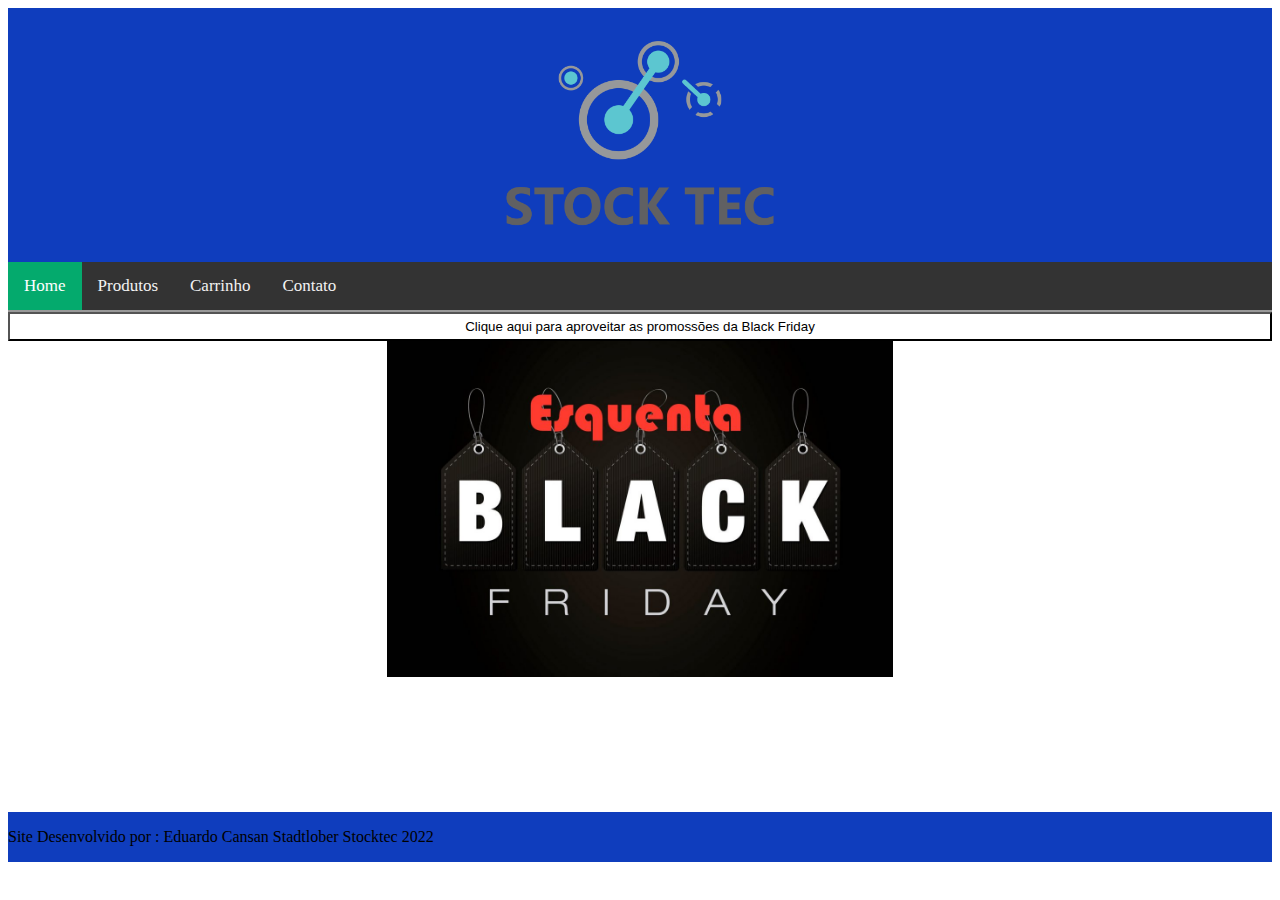
<file: index.html>
<!DOCTYPE html>
<html lang="pt-br">
<head>
    <meta charset="UTF-8">
    <meta http-equiv="X-UA-Compatible" content="IE=edge">
    <meta name="viewport" content="width=device-width, initial-scale=1.0">
    <link rel="stylesheet" href="https://cdnjs.cloudflare.com/ajax/libs/font-awesome/4.7.0/css/font-awesome.min.css">
    <link rel="stylesheet" href="css/style.css">
    <link rel="stylesheet" href="css/topnav.css">
    <script src="js/topnav.js"></script>
    <title>Projeto Stock Tec</title>
</head>
<body>
    <div class="container">
        <div class="header">
            <center><a href="index.html"><img src="img/logo_stock_tec.png"></a></center>
        </div>
        <div class="navbar">
            <div class="topnav" id="myTopnav">
                <a href="index.html" class="active">Home</a>
                <a href="produtos.html">Produtos</a>
                <a href="carrinho.html">Carrinho</a>
                <a href="contato.html">Contato</a>
                <a href="javascript:void(0);" class="icon" onclick="myFunction()">
                  <i class="fa fa-bars"></i>
                </a>
              </div>
        </div>
        <div class="content">
            <center><a href="produtos.html"><button class="btn_2">Clique aqui para aproveitar as promossões da Black Friday</button></a></center>
            <center><img src="img/Black.jpg"style="width: 40%; height=20px"></center><br>
            
         
        </div>
        <div class="content2"></div>
        <div class="footer">
            <p>Site Desenvolvido por : Eduardo Cansan Stadtlober Stocktec 2022</p>
        </div><!--Rodapé-->
    </div>
</body>
</html>
</file>
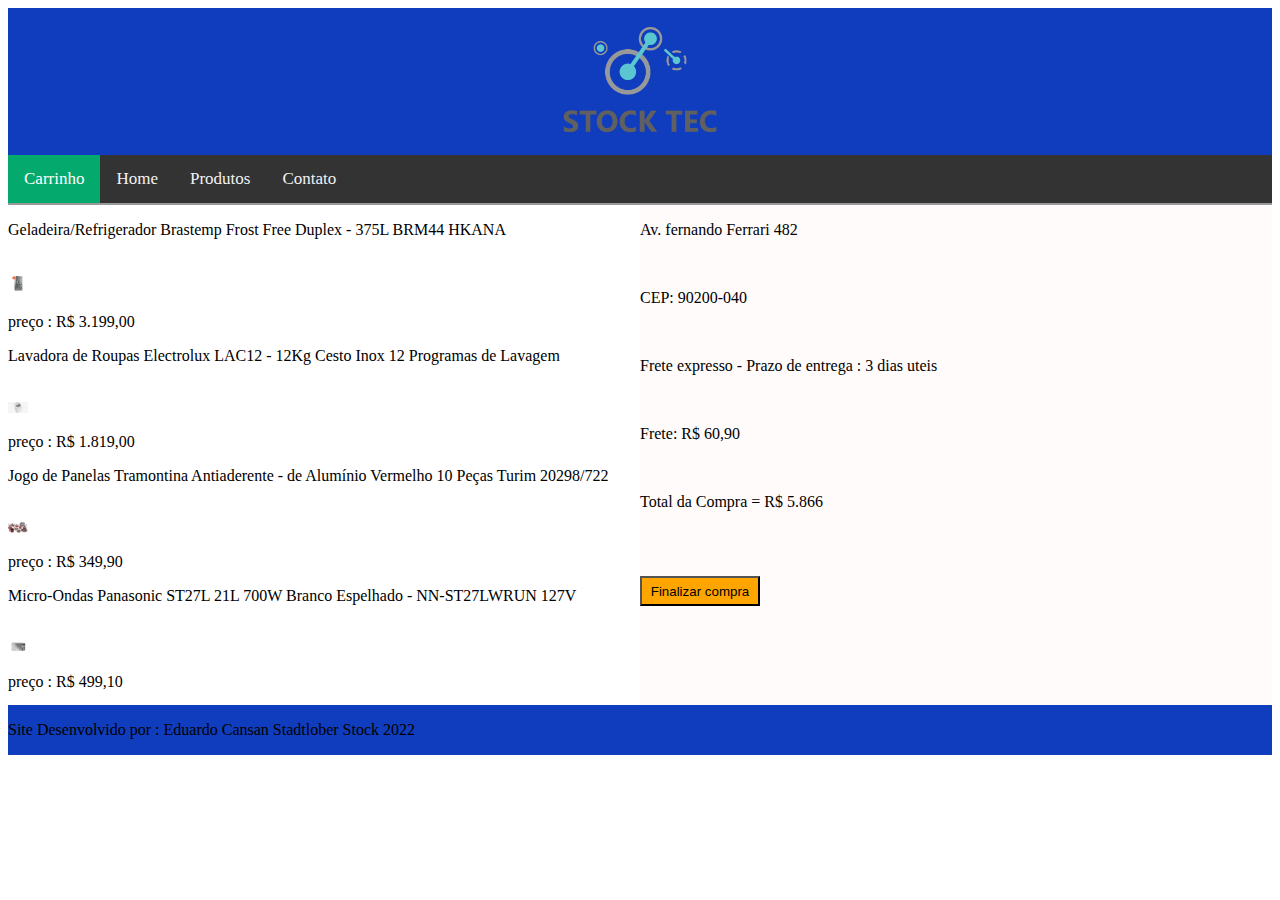
<file: carrinho.html>
<!DOCTYPE html>
<html lang="pt-br">
<head>
    <meta charset="UTF-8">
    <meta http-equiv="X-UA-Compatible" content="IE=edge">
    <meta name="viewport" content="width=device-width, initial-scale=1.0">
    <link rel="stylesheet" href="https://cdnjs.cloudflare.com/ajax/libs/font-awesome/4.7.0/css/font-awesome.min.css">
    <link rel="stylesheet" href="css/style.css">
    <link rel="stylesheet" href="css/topnav.css">
    <script src="js/topnav.js"></script>
    <title>Projeto Stock Tec</title>
</head>
<body>
    <div class="container">
        <div class="header">
            <center><a href="index.html"><img src="img/logo_stock_tec.png" style="width: 200px; height: auto;"></a></center>
        </div>
        <div class="navbar">
            <div class="topnav" id="myTopnav">
                <a href="carrinho.html" class="active">Carrinho</a>
                <a href="index.html">Home</a>
                <a href="produtos.html">Produtos</a>
                <a href="contato.html">Contato</a>
                <a href="javascript:void(0);" class="icon" onclick="myFunction()">
                  <i class="fa fa-bars"></i>
                </a>
              </div>
        </div>
        <div class="produto1">
            <p>Geladeira/Refrigerador Brastemp Frost Free Duplex - 375L BRM44 HKANA</p><br>
            <img src="img/Geladeira.png"style="width: 20px; height=auto"><br>
            <p>preço : R$ 3.199,00</p>
            <p>Lavadora de Roupas Electrolux LAC12 - 12Kg Cesto Inox 12 Programas de Lavagem</p><br>
            <img src="img/Maquina.jpg"style="width: 20px; height=auto"><br>
            <p>preço : R$ 1.819,00</p>
            <p>Jogo de Panelas Tramontina Antiaderente - de Alumínio Vermelho 10 Peças Turim 20298/722</p><br>
            <img src="img/Jogo de panelas.PNG"style="width: 20px; height=auto"><br>
            <p>preço : R$ 349,90</p>
            <p>Micro-Ondas Panasonic ST27L 21L 700W Branco Espelhado - NN-ST27LWRUN 127V </p><br>
            <img src="img/Microondas.PNG"style="width: 20px; height=auto"><br>
            <p>preço : R$ 499,10</p>
        </div>
        <div class="produto2">
            <p>Av. fernando Ferrari 482</p><br>
            <p>CEP: 90200-040</p><br>
            <p>Frete expresso - Prazo de entrega : 3 dias uteis</p><br>
            <p>Frete: R$ 60,90</p><br>
            <p>Total da Compra = R$ 5.866</p><br>
            <a href="index.html"><button class="btn_3">Finalizar compra</button></a>
        </div>
        <div class="footer">
            <p>Site Desenvolvido por : Eduardo Cansan Stadtlober Stock 2022</p>
        </div><!--Rodapé-->
    </div>
</body>
</html>
</file>
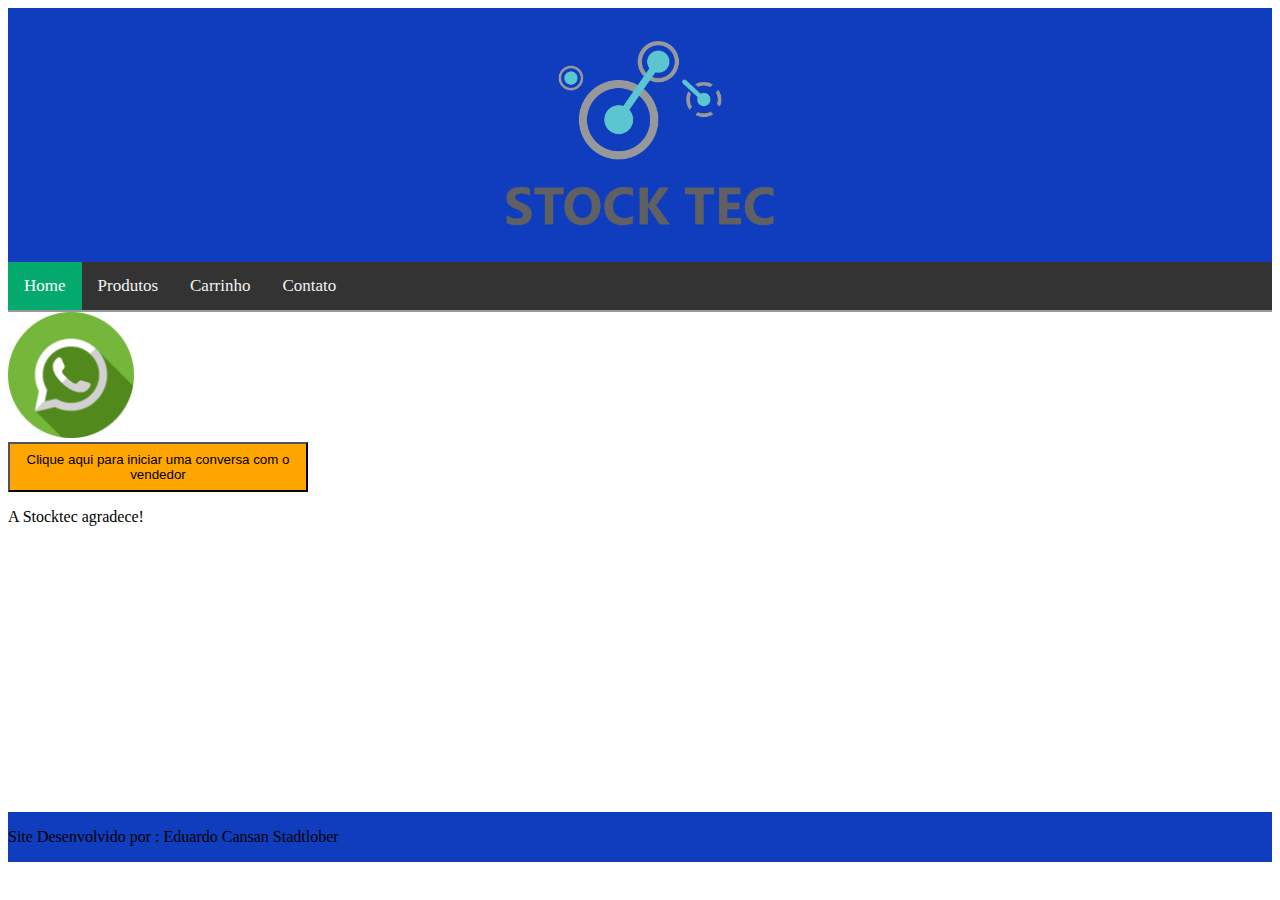
<file: contato.html>
<!DOCTYPE html>
<html lang="pt-br">
<head>
    <meta charset="UTF-8">
    <meta http-equiv="X-UA-Compatible" content="IE=edge">
    <meta name="viewport" content="width=device-width, initial-scale=1.0">
    <link rel="stylesheet" href="https://cdnjs.cloudflare.com/ajax/libs/font-awesome/4.7.0/css/font-awesome.min.css">
    <link rel="stylesheet" href="css/style.css">
    <link rel="stylesheet" href="css/topnav.css">
    <script src="js/topnav.js"></script>
    <title>Projeto Stock Tec</title>
</head>
<body>
    <div class="container">
        <div class="header">
            <center><a href="index.html"><img src="img/logo_stock_tec.png"></a></center>
        </div>
        <div class="navbar">
            <div class="topnav" id="myTopnav">
                <a href="index.html" class="active">Home</a>
                <a href="produtos.html">Produtos</a>
                <a href="carrinho.html">Carrinho</a>
                <a href="contato.html">Contato</a>
                <a href="javascript:void(0);" class="icon" onclick="myFunction()">
                  <i class="fa fa-bars"></i>
                </a>
              </div>
        </div>
        <div class="content">
            <img src="img/whatsapp.png"style="width: 10%; height=auto"><br>
            <a href="https://api.whatsapp.com/send?phone=5551991219093"><button class="btn_4">Clique aqui para iniciar uma conversa com o vendedor</button></a>
            <p>A Stocktec agradece! </p>
            
         
        </div>
        <div class="content2"></div>
        <div class="footer">
            <p>Site Desenvolvido por : Eduardo Cansan Stadtlober</p>
        </div><!--Rodapé-->
    </div>
</body>
</html>
</file>
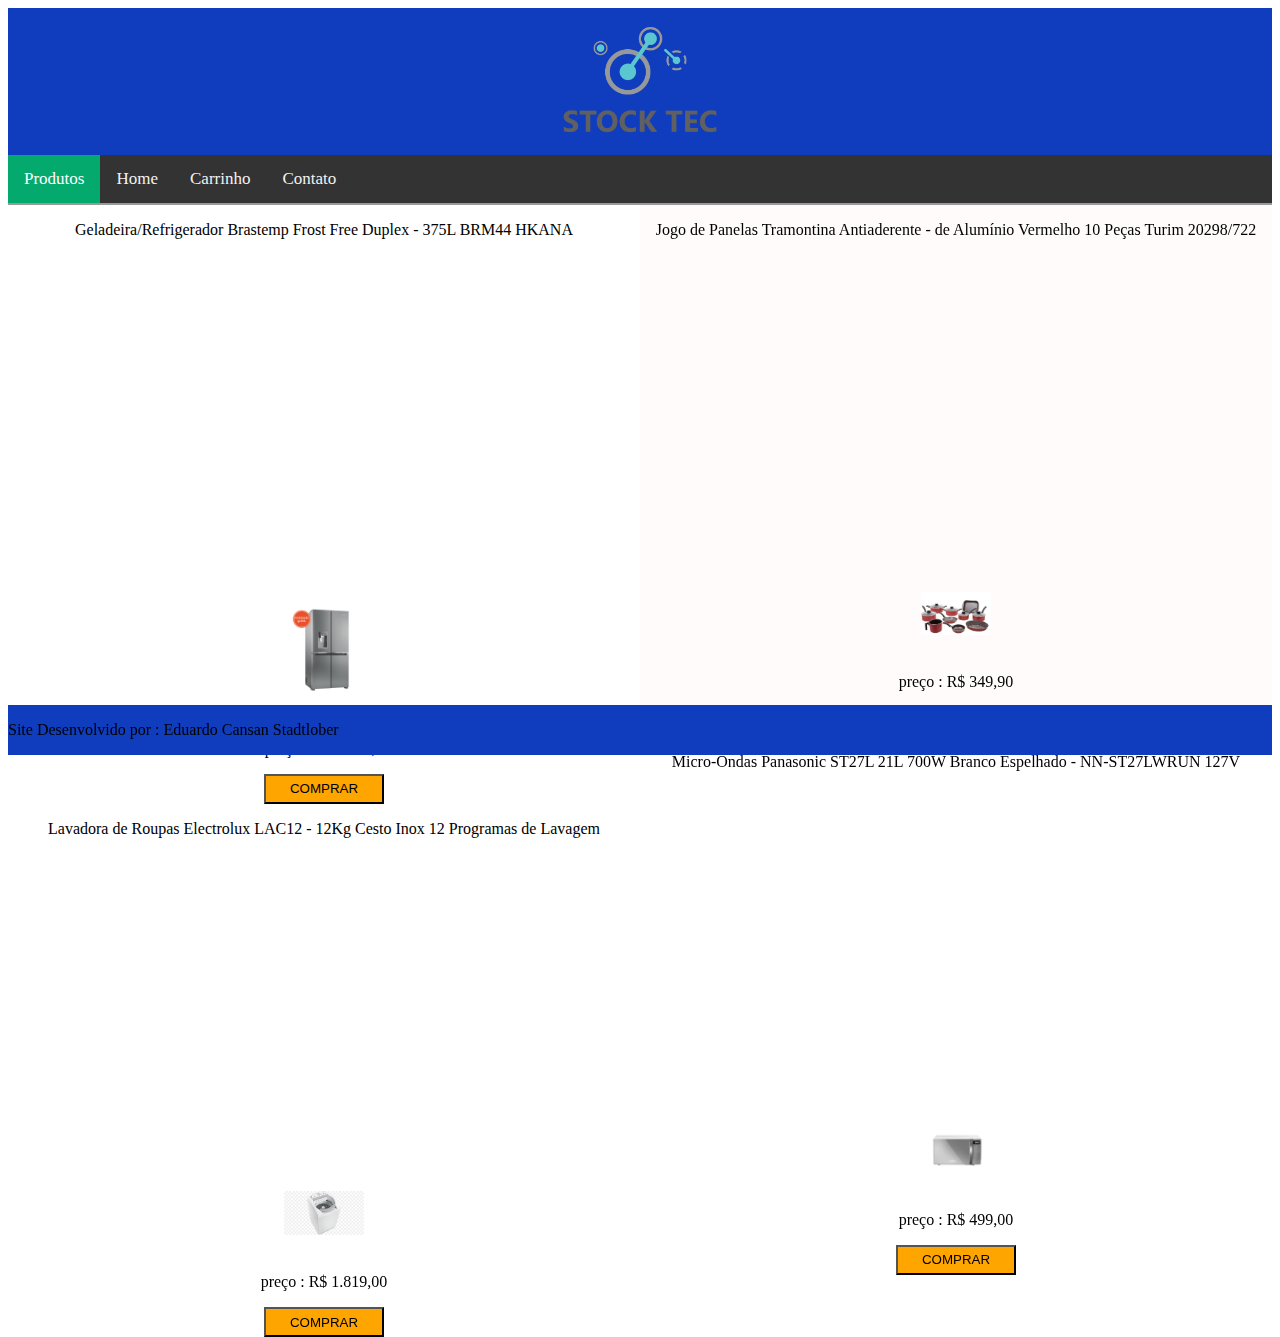
<file: produtos.html>
<!DOCTYPE html>
<html lang="pt-br">
<head>
    <meta charset="UTF-8">
    <meta http-equiv="X-UA-Compatible" content="IE=edge">
    <meta name="viewport" content="width=device-width, initial-scale=1.0">
    <link rel="stylesheet" href="https://cdnjs.cloudflare.com/ajax/libs/font-awesome/4.7.0/css/font-awesome.min.css">
    <link rel="stylesheet" href="css/style.css">
    <link rel="stylesheet" href="css/topnav.css">
    <script src="js/topnav.js"></script>
    <title>Projeto Stock Tec</title>
</head>
<body>
    <div class="container">
        <div class="header">
            <center><a href="index.html"><img src="img/logo_stock_tec.png" style="width: 200px; height: auto;"></a></center>
        </div>
        <div class="navbar">
            <div class="topnav" id="myTopnav">
                <a href="produtos.html" class="active">Produtos</a>
                <a href="index.html">Home</a>
                <a href="carrinho.html">Carrinho</a>
                <a href="contato.html">Contato</a>
                <a href="javascript:void(0);" class="icon" onclick="myFunction()">
                  <i class="fa fa-bars"></i>
                </a>
              </div>
        </div>
        <div class="produto1">
            <center><p>Geladeira/Refrigerador Brastemp Frost Free Duplex - 375L BRM44 HKANA</p></center><br>
            <iframe width="560" height="315" src="https://www.youtube.com/embed/1LJGQb_pn6k" title="YouTube video player" frameborder="0" allow="accelerometer; autoplay; clipboard-write; encrypted-media; gyroscope; picture-in-picture" allowfullscreen></iframe>
            <center><img src="img/Geladeira.png"style="width: 110px; height=auto"></center><br>
            <center><p>preço : R$ 3.199,0</p></center>
            <center><a href="carrinho.html"><button class="btn">COMPRAR</button></a></center>
            <center><p>Lavadora de Roupas Electrolux LAC12 - 12Kg Cesto Inox 12 Programas de Lavagem</p></center><br>
            <iframe width="560" height="315" src="https://www.youtube.com/embed/Ptbk2af68e8" title="YouTube video player" frameborder="0" allow="accelerometer; autoplay; clipboard-write; encrypted-media; gyroscope; picture-in-picture" allowfullscreen></iframe>
            <center><img src="img/Maquina.jpg"style="width: 80px; height=auto"></center><br>
            <center><p>preço : R$ 1.819,00</p></center>
            <center><a href="carrinho.html"><button class="btn">COMPRAR</button></a></center>
        </div>
        <div class="produto2">
            <center><p>Jogo de Panelas Tramontina Antiaderente - de Alumínio Vermelho 10 Peças Turim 20298/722 </p></center><br>
            <iframe width="560" height="315" src="https://www.youtube.com/embed/Ofktsne-utM" title="YouTube video player" frameborder="0" allow="accelerometer; autoplay; clipboard-write; encrypted-media; gyroscope; picture-in-picture" allowfullscreen></iframe>
            <center><img src="img/Jogo de panelas.PNG"style="width: 70px; height=auto"></center><br>
            <center><p>preço : R$ 349,90</p></center>
            <center><a href="carrinho.html"><button class="btn">COMPRAR</button></a></center>
            <center><p>Micro-Ondas Panasonic ST27L 21L 700W Branco Espelhado - NN-ST27LWRUN 127V</p></center><br>
            <iframe width="560" height="315" src="https://www.youtube.com/embed/sTX0UEplF54" title="YouTube video player" frameborder="0" allow="accelerometer; autoplay; clipboard-write; encrypted-media; gyroscope; picture-in-picture" allowfullscreen></iframe>
            <center><img src="img/Microondas.PNG"style="width: 70px; height=auto"></center><br>
            <center><p>preço : R$ 499,00</p></center>
            <center><a href="carrinho.html"><button class="btn">COMPRAR</button></a></center>
        </div>
        <div class="footer">
            <p>Site Desenvolvido por : Eduardo Cansan Stadtlober</p>
        </div><!--Rodapé-->
    </div>
</body>
</html>
</file>
<file: css/style.css>
.container{
    background-color: #000;
    width: 100%;
    height: auto;
    float: left;
}

.header{
    background-color: rgb(15, 61, 189);
    width: 100%;
    height: auto;
    float: left;
}

.navbar{
    background-color: #999;
    width: 100%;
    height: 50px;
    float: left;
}

.content{
    background-color:rgb(255, 255, 255); 
    width: 100%;
    height: 500px;
    float: left;
}
.produto1{
    background-color: #ffffff;
    width: 50%;
    height: 500px;
    float: left;
}

.produto2{
    background-color: rgb(255, 251, 251);
    width: 50%;
    height: 500px;
    float: left;
}

.footer{
    background-color: rgb(15, 61, 189);
    width: 100%;
    height: 50px;
    float: left;
}

.btn{
    background-color: #FFA500;
    width: 120px;
    height: 30px;
    padding: 5px;
   
}
.btn_2{
    background-color: #ffffff;
    width: 100%;
    height: auto;
    padding: 5px;

}
.btn_3{
    background-color: #FFA500;
    width: 120px;
    height: 30px;
    padding: 5px;
    margin-top: 5%;
}
.btn_4{
    background-color: #FFA500;
    width: 300px;
    height: 50px;
    padding: 5px;
    

}

@media only screen and (max-width:500px) {
    /* For mobile phones: */
    .header, .navbar, .content, .content2, .produto1, .produto2, .footer {
      width: 100%;
    }

    .header img{
        width: 50%;
    }
  }
</file>
<file: css/topnav.css>
/* Add a black background color to the top navigation */
 .topnav {
    background-color: #333;
    overflow: hidden;
  }
  
  /* Style the links inside the navigation bar */
  .topnav a {
    float: left;
    display: block;
    color: #f2f2f2;
    text-align: center;
    padding: 14px 16px;
    text-decoration: none;
    font-size: 17px;
  }
  
  /* Change the color of links on hover */
  .topnav a:hover {
    background-color: #ddd;
    color: black;
  }
  
  /* Add an active class to highlight the current page */
  .topnav a.active {
    background-color: #04AA6D;
    color: white;
  }
  
  /* Hide the link that should open and close the topnav on small screens */
  .topnav .icon {
    display: none;
  } 
   /* When the screen is less than 600 pixels wide, hide all links, except for the first one ("Home"). Show the link that contains should open and close the topnav (.icon) */
  @media screen and (max-width: 600px) {
    .topnav a:not(:first-child) {display: none;}
    .topnav a.icon {
      float: right;
      display: block;
    }
  }
  
  /* The "responsive" class is added to the topnav with JavaScript when the user clicks on the icon. This class makes the topnav look good on small screens (display the links vertically instead of horizontally) */
  @media screen and (max-width: 600px) {
    .topnav.responsive {position: relative;}
    .topnav.responsive a.icon {
      position: absolute;
      right: 0;
      top: 0;
    }
    .topnav.responsive a {
      float: none;
      display: block;
      text-align: left;
    }
  }
</file>
